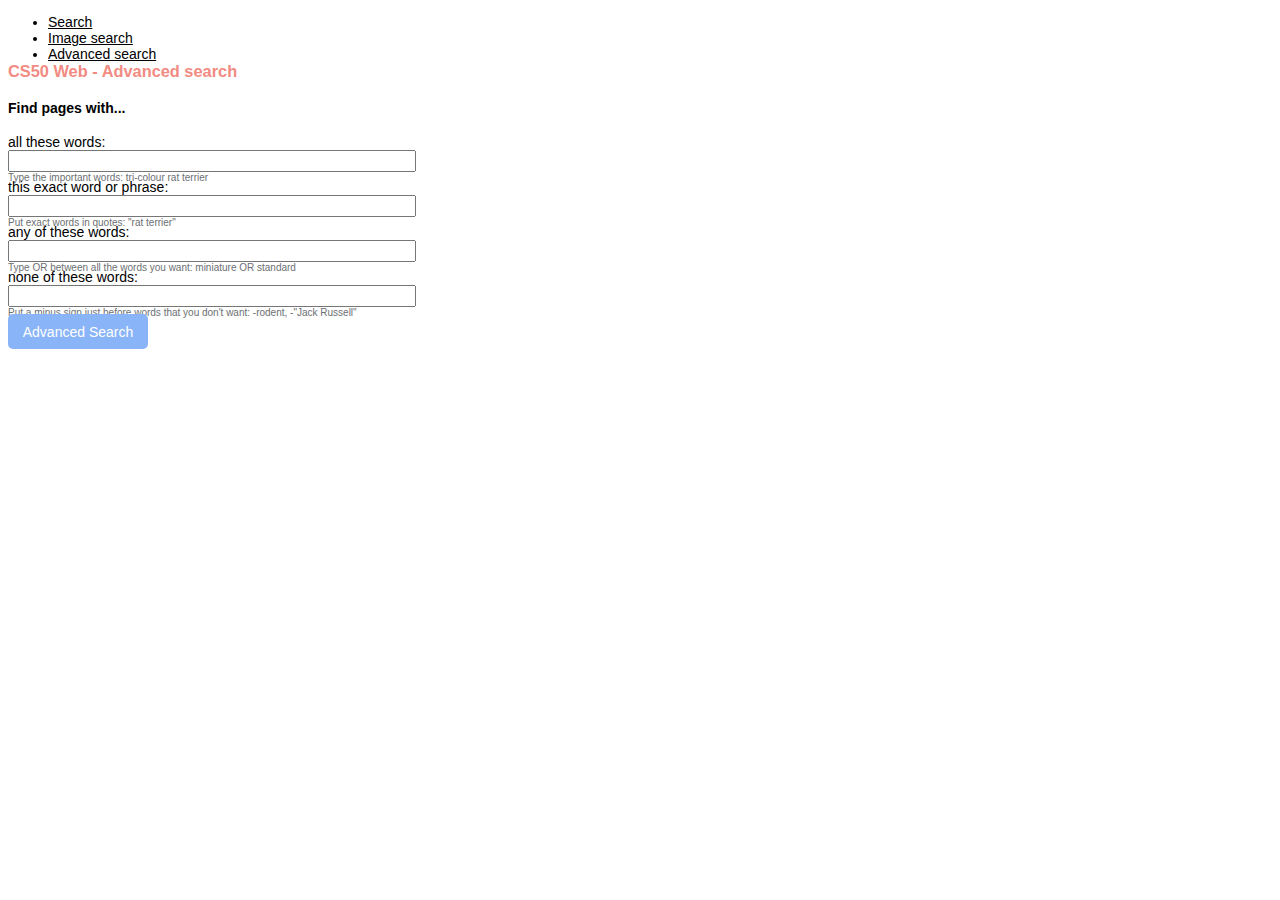
<file: advanced.html>
<!DOCTYPE html>
<html lang="en">
    <head>
        <title>Advanced search</title>
        <!-- CSS only -->
        <link href="https://cdn.jsdelivr.net/npm/bootstrap@5.1.3/dist/css/bootstrap.min.css" rel="stylesheet" integrity="sha384-1BmE4kWBq78iYhFldvKuhfTAU6auU8tT94WrHftjDbrCEXSU1oBoqyl2QvZ6jIW3" crossorigin="anonymous">
        <link href="styles.css" rel="stylesheet">
        
    </head>
    <body>
        <div class="container">
            <div class="row div-navigation">
                <ul class="nav justify-content-end">
                    <li class="nav-item">
                        <a class="nav-link nav_title" href="index.html">Search</a>
                    </li>
                    <li class="nav-item nav_title">
                        <a class="nav-link active nav_title" href="image.html">Image search</a>
                    </li>
                    <li class="nav-item">
                        <a class="nav-link active nav_title" aria-current="page" href="#">Advanced search</a>
                    </li>
                </ul>
            </div>
            <div class="row">
                <div class="div-title-text">
                    <h3 class="advanced_title">CS50 Web - Advanced search</h1>
                </div>
            </div>
            <div class="row">
                <p>
                    <h4>Find pages with...</h4>
                </p>
                <form action="https://google.com/search" target="_blank" id="s1zaZb" method="GET" name="f">
                    <div>
                        <div class="row advanced_row">
                            <div class="col-sm-2">
                                all these words:
                            </div>
                            <div class="col-sm-4">
                                <input type="text" name="as_q" class="advanced_search">
                            </div>
                            <div class="col-sm-3 advanced_label">
                                Type the important words: tri-colour rat terrier
                            </div>
                        </div>
                        <div class="row advanced_row">
                            <div class="col-sm-2">
                                this exact word or phrase:
                            </div>
                            <div class="col-sm-4">
                                <input type="text" name="as_epq" class="advanced_search">
                            </div>
                            <div class="col-sm-3 advanced_label">
                                Put exact words in quotes: "rat terrier"
                            </div>
                        </div>
                        <div class="row advanced_row">
                            <div class="col-sm-2">
                                any of these words:
                            </div>
                            <div class="col-sm-4">
                                <input type="text" name="as_oq" class="advanced_search">
                            </div>
                            <div class="col-sm-3 advanced_label">
                                Type OR between all the words you want: miniature OR standard
                            </div>
                        </div>
                        <div class="row advanced_row">
                            <div class="col-sm-2">
                                none of these words:
                            </div>
                            <div class="col-sm-4">
                                <input type="text" name="as_eq" class="advanced_search">
                            </div>
                            <div class="col-sm-3 advanced_label">
                                Put a minus sign just before words that you don't want: -rodent, -"Jack Russell"
                            </div>
                        </div>
                        <div class="row advanced_row">
                            <div class="col-sm-2"></div>
                            <div class="col-sm-4 ml-auto">
                                <input name="tbs" type="hidden" value>
                                <input class="sub_adv_button" type="submit" name="btnK" value="Advanced Search">
                            </div>
                            <div class="col-sm-3 advanced_label"></div>
                        </div>
                    </div>
                </form>
            </div>
        </div>
    </body>
</html>
</file>
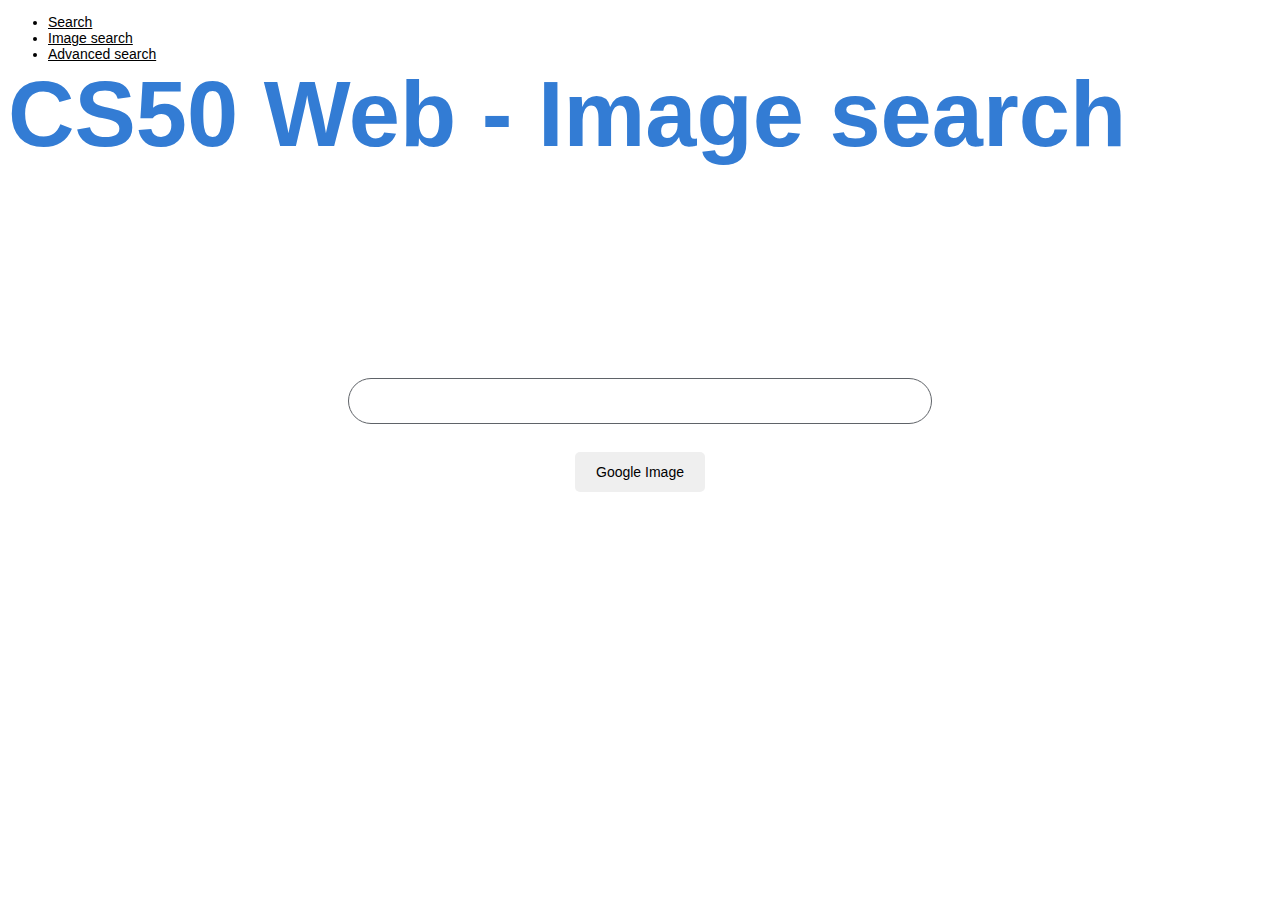
<file: image.html>
<!DOCTYPE html>
<html lang="en">
    <head>
        <title>Image search</title>
        <!-- CSS only -->
        <link href="https://cdn.jsdelivr.net/npm/bootstrap@5.1.3/dist/css/bootstrap.min.css" rel="stylesheet" integrity="sha384-1BmE4kWBq78iYhFldvKuhfTAU6auU8tT94WrHftjDbrCEXSU1oBoqyl2QvZ6jIW3" crossorigin="anonymous">
        <link href="styles.css" rel="stylesheet">
        
    </head>
    <body>
        <div class="container">
            <div class="row div-navigation">
                <ul class="nav justify-content-end">
                    <li class="nav-item">
                        <a class="nav-link nav_title" href="index.html">Search</a>
                    </li>
                    <li class="nav-item nav_title">
                        <a class="nav-link active nav_title" aria-current="page" href="#">Image search</a>
                    </li>
                    <li class="nav-item">
                        <a class="nav-link nav_title" href="advanced.html">Advanced search</a>
                    </li>
                </ul>
            </div>
            <div class="row mx-0 align-items-end div-title">
                <div class="div-title-text">
                    <h1 class="text-center header_title">CS50 Web - Image search</h1>
                </div>
            </div>
            <div class="row div-search">
                <form action="https://google.com/search" target="_blank" class="search-form">
                    <div class="div-form">
                        <div class="div-search-block">
                            <div class="div-search-bar">
                                <div class="div-search-input">
                                    <input type="text" name="q" class="search-text">
                                    <input type="hidden" name="tbm", value="isch">
                                </div>
                            </div>
                        </div>
                        <div class="div-break">
                        </div>
                        <div class="div-button">
                            <div>
                                <center>
                                    <input class="sub_button" type="submit" name="btnK" value="Google Image">
                                </center>
                            </div>
                        </div>
                    </div>
                </form>
            </div>
        </div>
    </body>
</html>
</file>
<file: styles.css>
body, input, button {
    font-size: 14px;
    font-family: arial,sans-serif;
    color: #000000;
}

.nav_title {
    color: #000000
}

.header_title {
    margin: auto;
    font-size: 92px;
    color: #337cd4;
}

.advanced_title {
    margin: auto;
    color: #f28b82
}

.div-navigation {
    height: 48px;
}

.div-title {
    height: 290px;
}

.div-title-text {
    max-height: 92px;
    height: 100%;
}

.div-search {
    padding: 20px;
    max-height: 160px;
    flex-shrink: 0;
    box-sizing: border-box;
}

.div-form {
    margin-top: 0px;
    margin-right: auto;
    margin-bottom: 0px;
    margin-left: auto;
    padding-top: 6px;
    width: auto;
    max-width: 584px;
    position: relative;
}

.div-search-block {
    display: flex;
    z-index: 3;
    height: 44px;
    background: #ffffff;
    border: 1px solid #5f6368;
    box-shadow: none;
    border-radius: 24px;
    margin: 0 auto;
    width: 638px;
    width: auto;
    max-width: 584px;
}

.div-search-bar {
    display: flex;
    flex-grow: 1;
    flex-shrink: 1;
    flex-basis: 0%;
    padding-top: 5px;
    padding-right: 8px;
    padding-bottom: 0px;
    padding-left: 14px;
    flex-wrap: wrap;
}

.div-search-input {
    color: transparent;
    flex-grow: 1;
    flex-shrink: 1;
    flex-basis: 100%;
    white-space: pre;
    height: 34px;
    font-size: 16px;
}
.search-text {
    background-color: transparent;
    border: 0;
    display: flex;
    margin-top: -51px;
    height: 38px;
    font-size: 16px;
    width: 550px;
}

.advanced_search {
    width: 400px;
}

.advanced_row {
    height: 45px;
}

.div-break {
    height: 10px;
}

.div-button {
    height: 70px;
    padding-top: 18px;
}

.sub_button {
    height: 40px;
    width: 130px;
    border: 0;
    border-radius: 5px;
}

.sub_adv_button {
    height: 35px;
    width: 140px;
    background: #8ab4f8;
    border-color: #8ab4f8;
    border: 1px;
    border-radius: 5px;
    color: #ffffff;
}

.advanced_label {
    font-size: 10px;
    color: #6c6f72;
}
</file>
